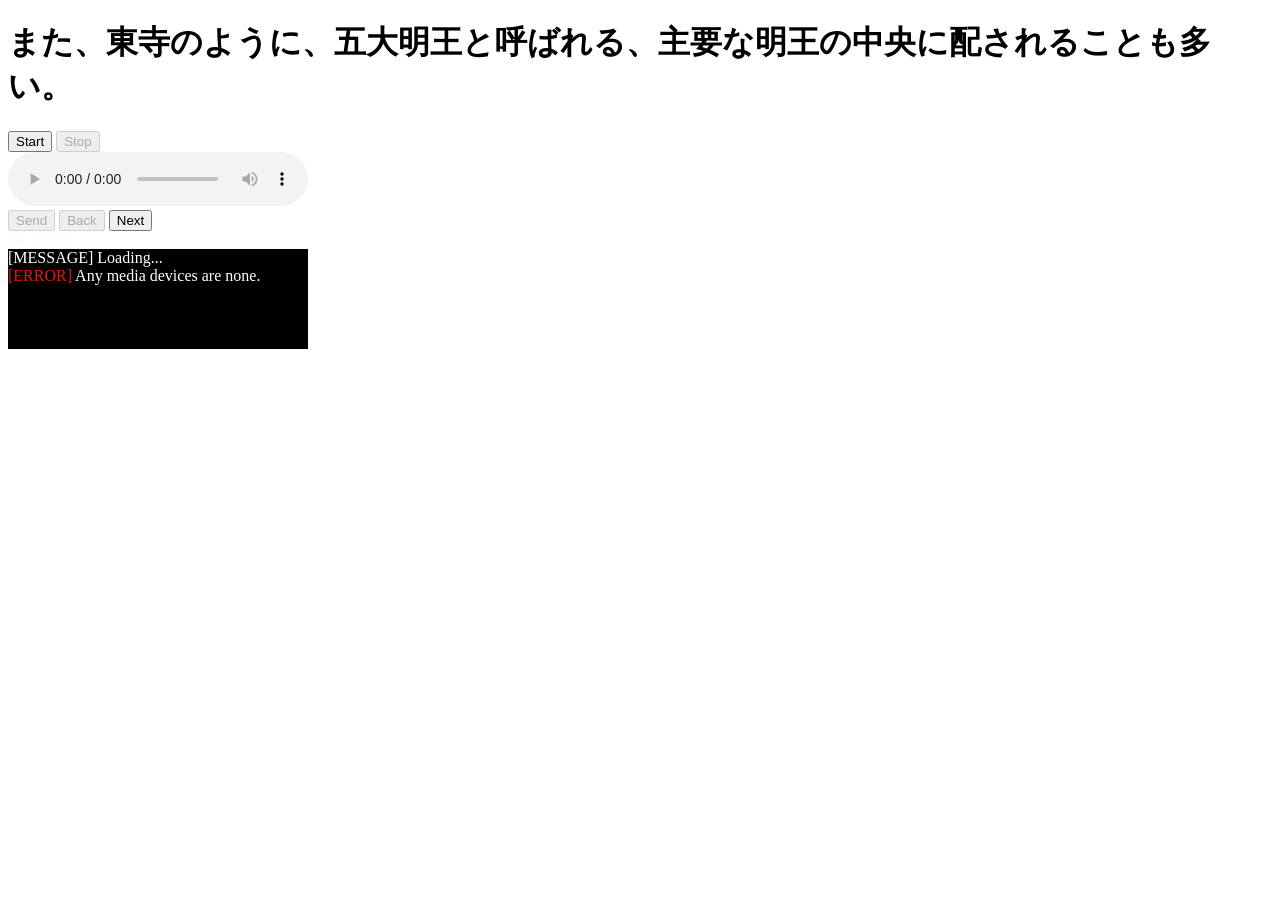
<file: index.html>
<!DOCTYPE html>
<html lang="ja">
  <head>
    <meta charset="UTF-8">
    <meta name="viewport" content="width=device-width, initial-scale=1.0">
    <link rel="stylesheet" href="style.css">
    <title>ろくおんてすと</title>
  </head>
  <body>
    <h1 id="titlelabel">ろくおんしていいですか</h1>
    <div>
      <button type="button" id="buttonStart">Start</button>
      <button type="button" id="buttonStop" disabled>Stop</button>
    </div>
    <div>
      <audio controls id="player"></audio>
    </div>
    <div>
      <button type="button" id="buttonSend" disabled>Send</button>
      <button type="button" id="buttonBack" disabled>Back</button>
      <button type="button" id="buttonNext" >Next</button>
    </div>
    <debugbutton id="debugbutton"><font color="#FAFAFA">for Debug</font></debugbutton><br>
    <nobr><div id="console"></div></nobr>
    <script src="./script.js"></script>
  </body>
</html>
</file>
<file: style.css>
#console {
    overflow-x: scroll;
    overflow-y: scroll;
    display: inline-block;
    background-color: #000;
    color: #FFF;
    width: 300px;
    height: 100px;
}
</file>
